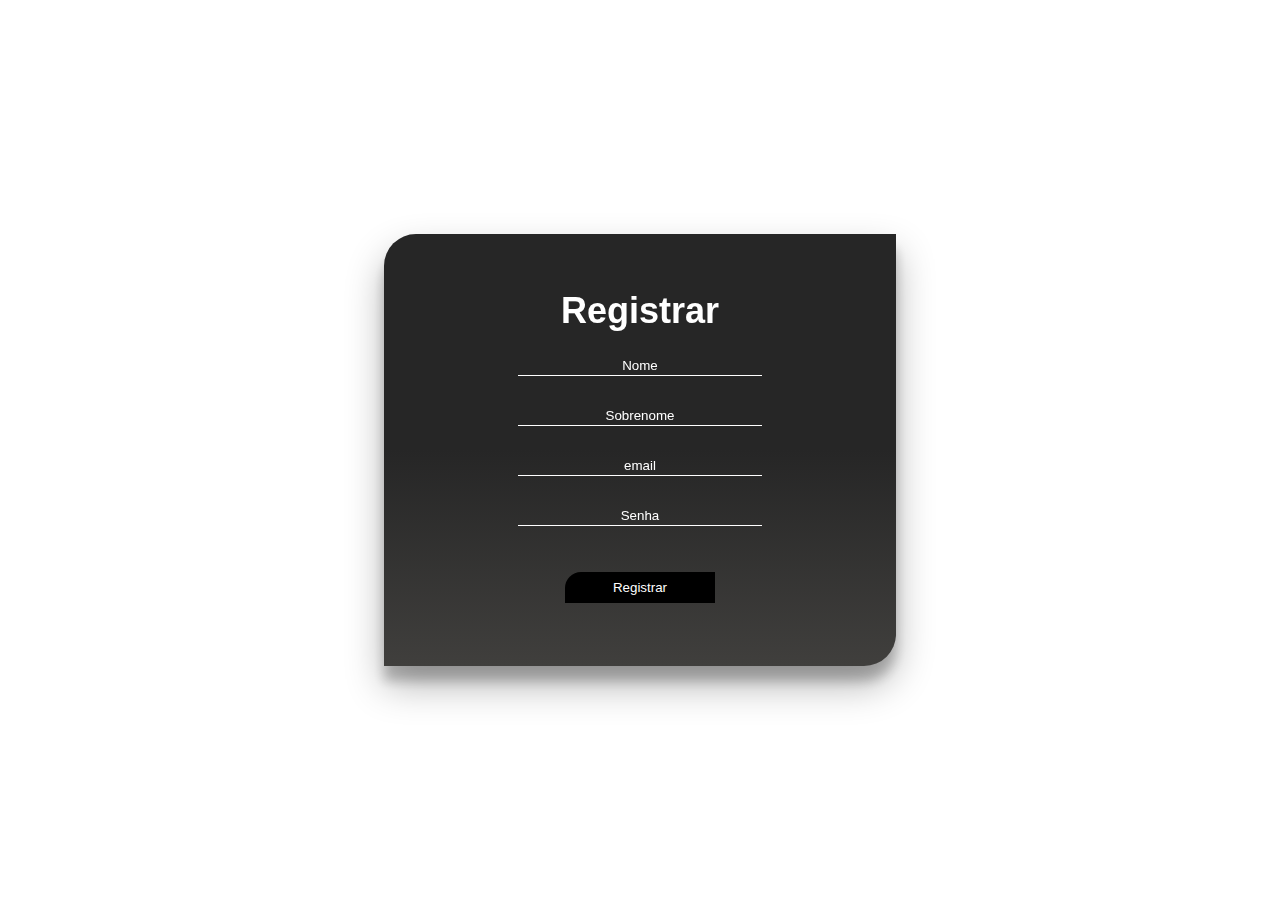
<file: Login.html>
<!DOCTYPE html>
<html lang="en">
<head>
  <meta charset="UTF-8">
  <meta name="viewport" content="width=device-width, initial-scale=1.0">
  <link rel="stylesheet" href="css/login.css">
  <title>Document</title>
</head>
<body>
  <div class="card">
    <div class="heading">
      <h1>Registrar</h1>
    </div>
    <div class="input-div">
      <input type="text" name="nome" placeholder="Nome">
      <input type="text" name="Sobrenome" placeholder="Sobrenome">
      <input type="email" name="email" placeholder="email">
      <input type="password" name="senha" placeholder="Senha">
    </div>
    <div class="button-div">
      <button class="submit">Registrar</button>
    </div>
  </div>
</body>
</html>
</file>
<file: css/login.css>
@import url('https://fonts.googleapis.com/css2?family=JetBrains+Mono:wght@500&family=Montserrat:wght@700&display=swap');

body {
  display: flex;
  align-items: center;
  justify-content: center;
  height: 100vh;
  margin: 0;
  background-image: url(https://www.instintomangaka.com/wp-content/uploads/2015/05/one-piece.jpg?x54399);
  backdrop-filter: blur( 2px );
}

h1 {
  color: white;
  font-family: Arial, sans-serif;
}

.card {
  height: 25rem;
  background: lightgrey;
  background-color: #4158d0;
  background-image: linear-gradient( #262626 50%, #403F3D 100%);
  border-top-left-radius: 2rem;
  border-bottom-right-radius: 2rem;
  padding: 1rem;
  box-shadow: rgba(0,0,0,0.3) 0px 19px 38px, rgba(0,0,0,0.22) 0px 15px 12px;
  transition: 0.5 ease-in-out;
  text-align: center;
  width: 30rem;
}



.heading {
  text-align: center;
  font-weight: 600;
  padding-top: 1rem;
  font-size: large;
}

.input-div {
  display: flex;
  flex-direction: column;
  align-items: center;
  margin-top: 1rem;
  transition: 0.5 ease-in-out;
}

.card input {
  background-color: transparent;
  border: none;
  border-bottom: 1px solid white;
  width: 15rem;
  padding: 2px;
  outline: none;
  text-align: center;
  margin-bottom: 30px;
  color: white;
}

.button-div {
  text-align: center;
}

.submit {
  margin-top: 1rem;
  text-align: center;
  padding: 8px 3rem;
  border: none;
  border-top-left-radius: 1rem;
  background-color: black;
  color: white;
  transition: 0.5 ease-in-out;
  cursor: pointer;
}

.card input::placeholder {
  color: white;
}
</file>
